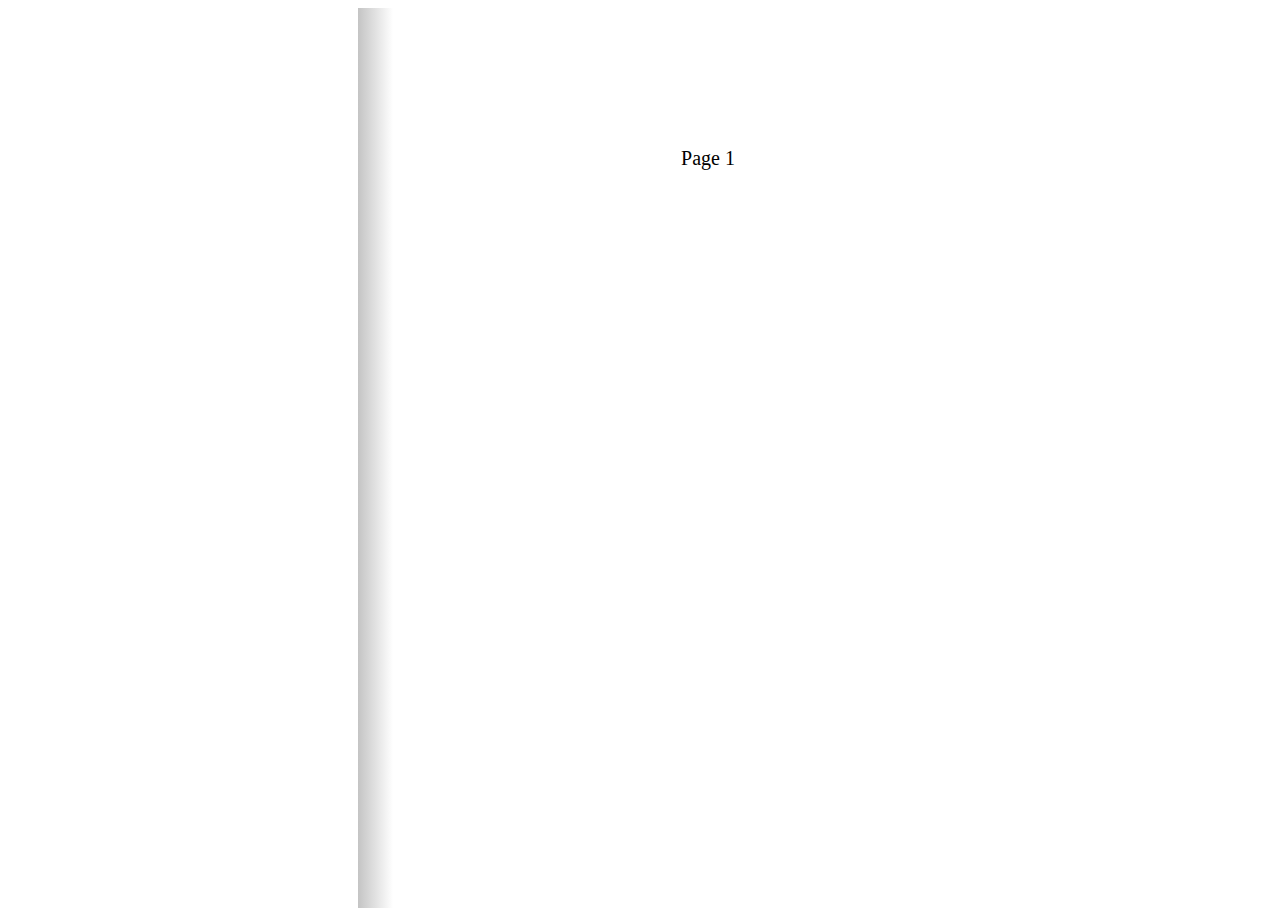
<file: book_layout/img/HUSK TITTEL.htm>
<!DOCTYPE html>
<!-- saved from url=(0080)file:///Users/martinesaxebol/Desktop/Design_2019/HTML:CSS/book_layout/index.html -->
<html lang="en" dir="ltr"><head><meta http-equiv="Content-Type" content="text/html; charset=UTF-8">
    
    <link rel="stylesheet" type="text/css" href="./HUSK TITTEL_files/mystyle.css">
    <script src="./HUSK TITTEL_files/TweenMax.min.js"></script>
    <script src="./HUSK TITTEL_files/jquery-3.4.1.min.js"></script>

    
    <title>HUSK TITTEL</title>
</head>

<body>

  <div id="flipbook" style="position: relative; width: 1400px; height: 900px; transform: translate3d(0px, 0px, 0px); margin-left: -350px;">
    
    
    
    
    
    
    
    
  <div class="page-wrapper" page="3" style="position: absolute; overflow: hidden; width: 700px; height: 900px; top: 0px; right: 0px; left: auto; z-index: 0;"><div style="position: absolute; top: 0px; left: 0px; overflow: hidden; z-index: auto; width: 1140px; height: 1140px; transform-origin: 0% 100%;"><div class="page p3 odd" style="float: left; width: 700px; height: 900px; position: absolute; top: 0px; left: 0px; bottom: auto; right: auto; transform-origin: 0% 100%; box-shadow: rgba(0, 0, 0, 0) 0px 0px 20px;"> Page 1 </div></div><div style="top: 0px; left: 0px; overflow: hidden; z-index: 1; width: 700px; height: 900px; background-image: -webkit-gradient(linear, 100% 100%, -20% 100%, color-stop(0.6, rgba(0, 0, 0, 0)), color-stop(0.8, rgba(0, 0, 0, 0)), to(rgba(0, 0, 0, 0))); display: none;"></div></div><div style="pointer-events: none; position: absolute; top: -8px; left: 342px; overflow: visible; z-index: auto; display: none;"><div style="position: absolute; top: 8px; left: 358px; overflow: hidden; z-index: 0; width: 1140px; height: 1140px; transform-origin: 0% 100%; transform: translate3d(0px, -240px, 0px) rotate(-90deg); display: none;"><div style="position: absolute; top: auto; left: 0px; overflow: visible; z-index: auto; cursor: default; width: 700px; height: 900px; right: auto; bottom: 0px; transform-origin: 0% 100%; transform: rotate(90deg) translate3d(-700px, 0px, 0px) rotate(0deg);"><div style="position: absolute; top: 0px; left: 0px; overflow: hidden; z-index: 1; width: 700px; height: 900px; background-image: -webkit-gradient(linear, 0% 100%, 100% 100%, color-stop(0.857143, rgba(0, 0, 0, 0)), color-stop(0.971429, rgba(0, 0, 0, 0)), to(rgba(255, 255, 255, 0)));"></div></div></div><div style="position: absolute; top: 8px; left: 8px; overflow: hidden; z-index: 0; width: 1140px; height: 1140px; transform-origin: 100% 100%; transform: translate3d(-440px, -240px, 0px) rotate(90deg); display: none;"><div style="position: absolute; top: auto; left: auto; overflow: visible; z-index: auto; cursor: default; width: 700px; height: 900px; right: 0px; bottom: 0px; transform-origin: 100% 100%; transform: rotate(-90deg) translate3d(700px, 0px, 0px) rotate(360deg);"><div style="position: absolute; top: 0px; left: 0px; overflow: hidden; z-index: 1; width: 700px; height: 900px; background-image: -webkit-gradient(linear, 100% 100%, 0% 100%, color-stop(0.857143, rgba(0, 0, 0, 0)), color-stop(0.971429, rgba(0, 0, 0, 0)), to(rgba(255, 255, 255, 0)));"></div></div></div><div style="position: absolute; top: 8px; left: 708px; overflow: hidden; z-index: 0; width: 1140px; height: 1140px; transform-origin: 0% 100%; transform: translate3d(0px, -240px, 0px) rotate(-90deg); display: none;"><div style="position: absolute; top: auto; left: 0px; overflow: visible; z-index: auto; cursor: default; width: 700px; height: 900px; right: auto; bottom: 0px; transform-origin: 0% 100%; transform: rotate(90deg) translate3d(-700px, 0px, 0px) rotate(0deg);"><div style="position: absolute; top: 0px; left: 0px; overflow: hidden; z-index: 1; width: 700px; height: 900px; background-image: -webkit-gradient(linear, 0% 100%, 100% 100%, color-stop(0.857143, rgba(0, 0, 0, 0)), color-stop(0.971429, rgba(0, 0, 0, 0)), to(rgba(255, 255, 255, 0)));"></div></div></div><div style="position: absolute; top: 8px; left: 8px; overflow: hidden; z-index: 0; width: 1140px; height: 1140px; transform-origin: 100% 100%; transform: translate3d(-440px, -240px, 0px) rotate(90deg); display: none;"><div style="position: absolute; top: auto; left: auto; overflow: visible; z-index: auto; cursor: default; width: 700px; height: 900px; right: 0px; bottom: 0px; transform-origin: 100% 100%; transform: rotate(-90deg) translate3d(700px, 0px, 0px) rotate(360deg);"><div style="position: absolute; top: 0px; left: 0px; overflow: hidden; z-index: 1; width: 700px; height: 900px; background-image: -webkit-gradient(linear, 100% 100%, 0% 100%, color-stop(0.857143, rgba(0, 0, 0, 0)), color-stop(0.971429, rgba(0, 0, 0, 0)), to(rgba(255, 255, 255, 0)));"></div></div></div></div><div class="page-wrapper" page="4" style="position: absolute; overflow: hidden; width: 700px; height: 900px; top: 0px; left: 0px; right: auto; z-index: 0; display: none;"><div style="position: absolute; top: 0px; left: 0px; overflow: hidden; z-index: auto; width: 1140px; height: 1140px; transform-origin: 100% 100%;"><div class="page p4 even" style="float: left; width: 700px; height: 900px; position: absolute; top: 0px; left: 0px; bottom: auto; right: auto; box-shadow: rgba(0, 0, 0, 0) 0px 0px 20px; transform-origin: 100% 100%;"> Page 2 </div></div><div style="top: 0px; left: 0px; overflow: hidden; z-index: 1; width: 700px; height: 900px; background-image: -webkit-gradient(linear, 0% 100%, 120% 100%, color-stop(0.6, rgba(0, 0, 0, 0)), color-stop(0.8, rgba(0, 0, 0, 0)), to(rgba(0, 0, 0, 0))); display: none;"></div></div><div class="page-wrapper" page="5" style="position: absolute; overflow: hidden; width: 700px; height: 900px; top: 0px; right: 0px; left: auto; z-index: 0; display: none;"><div style="position: absolute; top: 0px; left: 0px; overflow: hidden; z-index: auto; width: 1140px; height: 1140px; transform-origin: 0% 100%;"><div class="page p5 odd" style="float: left; width: 700px; height: 900px; position: absolute; top: 0px; left: 0px; bottom: auto; right: auto; transform-origin: 0% 100%; box-shadow: rgba(0, 0, 0, 0) 0px 0px 20px;"> Page 3 </div></div><div style="top: 0px; left: 0px; overflow: hidden; z-index: 1; width: 700px; height: 900px; background-image: -webkit-gradient(linear, 100% 100%, -20% 100%, color-stop(0.6, rgba(0, 0, 0, 0)), color-stop(0.8, rgba(0, 0, 0, 0)), to(rgba(0, 0, 0, 0))); display: none;"></div></div><div class="page-wrapper" page="6" style="position: absolute; overflow: hidden; width: 700px; height: 900px; top: 0px; left: 0px; right: auto; z-index: 0; display: none;"><div style="position: absolute; top: 0px; left: 0px; overflow: hidden; z-index: auto; width: 1140px; height: 1140px; transform-origin: 100% 100%;"><div class="page p6 even" style="float: left; width: 700px; height: 900px; position: absolute; top: 0px; left: 0px; bottom: auto; right: auto; box-shadow: rgba(0, 0, 0, 0) 0px 0px 20px; transform-origin: 100% 100%;"> Page 4 </div></div><div style="top: 0px; left: 0px; overflow: hidden; z-index: 1; width: 700px; height: 900px; background-image: -webkit-gradient(linear, 0% 100%, 120% 100%, color-stop(0.6, rgba(0, 0, 0, 0)), color-stop(0.8, rgba(0, 0, 0, 0)), to(rgba(0, 0, 0, 0))); display: none;"></div></div><div class="shadow" style="position: absolute; top: 0px; left: 700px; overflow: hidden; z-index: auto; width: 700px; height: 900px;"></div><div class="page-wrapper" page="2" style="position: absolute; overflow: visible; width: 700px; height: 900px; top: 0px; left: 0px; right: auto; z-index: 0; perspective-origin: 100% 50%;"><div style="position: absolute; top: 0px; left: 0px; overflow: hidden; z-index: 16; transform-style: preserve-3d; backface-visibility: hidden; width: 700px; height: 900px; transform-origin: 100% 50%;"></div><div style="position: absolute; top: 0px; left: 0px; overflow: hidden; z-index: 17; transform-style: preserve-3d; backface-visibility: hidden; width: 700px; height: 900px; transform-origin: 0% 50%; transform: translateX(700px) rotateY(360deg); display: none;"></div><div style="position: absolute; top: 0px; left: 100%; overflow: hidden; z-index: auto; width: 700px; height: 900px; background-color: rgba(0, 0, 0, 0.5); transform: rotateY(0deg); display: none;"></div></div><div class="page-wrapper" page="1" style="position: absolute; overflow: visible; width: 700px; height: 900px; top: 0px; right: 0px; left: auto; z-index: 16; perspective-origin: 0% 50%;"><div style="position: absolute; top: 0px; left: 0px; overflow: hidden; z-index: 17; transform-style: preserve-3d; backface-visibility: hidden; width: 700px; height: 900px; transform-origin: 0% 50%; transform: rotateY(-3.21429deg) translate3d(0px, 0px, 0px);"><div class="hard page p1 odd" style="float: left; width: 700px; height: 900px;"> Clue Hodeskallegåten </div><div style="position: absolute; top: 0px; left: 0px; overflow: hidden; z-index: auto; width: 700px; height: 900px; opacity: 0.0357143; background-image: -webkit-gradient(linear, 0% 0%, 100% 0%, from(rgba(0, 0, 0, 0.3)), to(rgba(0, 0, 0, 0)));"></div></div><div style="position: absolute; top: 0px; left: 0px; overflow: hidden; z-index: 16; transform-style: preserve-3d; backface-visibility: hidden; width: 700px; height: 900px; transform-origin: 100% 50%; transform: translateX(-700px) rotateY(176.786deg);"><div class="hard page p2 even" style="float: left; width: 700px; height: 900px;"></div></div><div style="position: absolute; top: 0px; left: 0px; overflow: hidden; z-index: auto; width: 700px; height: 900px; background-color: rgba(0, 0, 0, 0.482); transform: rotateY(0deg);"></div></div></div>





  <script type="text/javascript" src="./HUSK TITTEL_files/turn.js"></script>
  <script type="text/javascript" src="./HUSK TITTEL_files/myscript.js"></script>




</body></html>
</file>
<file: book_layout/img/HUSK TITTEL_files/mystyle.css>
body{
    overflow:hidden;
}

#flipbook{
    width:1400px;
    height:900px;
    position:center;
}

#flipbook .page{
    width:1400px;
    height:900px;
    background-color:white;
    line-height:300px;
    font-size:20px;
    text-align:center;
    position: Center;
}

#flipbook .page-wrapper{
    -webkit-perspective:2000px;
    -moz-perspective:2000px;
    -ms-perspective:2000px;
    -o-perspective:2000px;
    perspective:2000px;
}

#flipbook .hard{
    background:#ccc !important;
    color:#333;
    -webkit-box-shadow:inset 0 0 5px #666;
    -moz-box-shadow:inset 0 0 5px #666;
    -o-box-shadow:inset 0 0 5px #666;
    -ms-box-shadow:inset 0 0 5px #666;
    box-shadow:inset 0 0 5px #666;
    font-weight:bold;
}

#flipbook .odd{
    background:-webkit-gradient(linear, right top, left top, color-stop(0.95, #FFF), color-stop(1, #DADADA));
    background-image:-webkit-linear-gradient(right, #FFF 95%, #C4C4C4 100%);
    background-image:-moz-linear-gradient(right, #FFF 95%, #C4C4C4 100%);
    background-image:-ms-linear-gradient(right, #FFF 95%, #C4C4C4 100%);
    background-image:-o-linear-gradient(right, #FFF 95%, #C4C4C4 100%);
    background-image:linear-gradient(right, #FFF 95%, #C4C4C4 100%);
    -webkit-box-shadow:inset 0 0 5px #666;
    -moz-box-shadow:inset 0 0 5px #666;
    -o-box-shadow:inset 0 0 5px #666;
    -ms-box-shadow:inset 0 0 5px #666;
    box-shadow:inset 0 0 5px #666;

}

#flipbook .even{
    background:-webkit-gradient(linear, left top, right top, color-stop(0.95, #fff), color-stop(1, #dadada));
    background-image:-webkit-linear-gradient(left, #fff 95%, #dadada 100%);
    background-image:-moz-linear-gradient(left, #fff 95%, #dadada 100%);
    background-image:-ms-linear-gradient(left, #fff 95%, #dadada 100%);
    background-image:-o-linear-gradient(left, #fff 95%, #dadada 100%);
    background-image:linear-gradient(left, #fff 95%, #dadada 100%);
    -webkit-box-shadow:inset 0 0 5px #666;
    -moz-box-shadow:inset 0 0 5px #666;
    -o-box-shadow:inset 0 0 5px #666;
    -ms-box-shadow:inset 0 0 5px #666;
    box-shadow:inset 0 0 5px #666;
}
</file>
